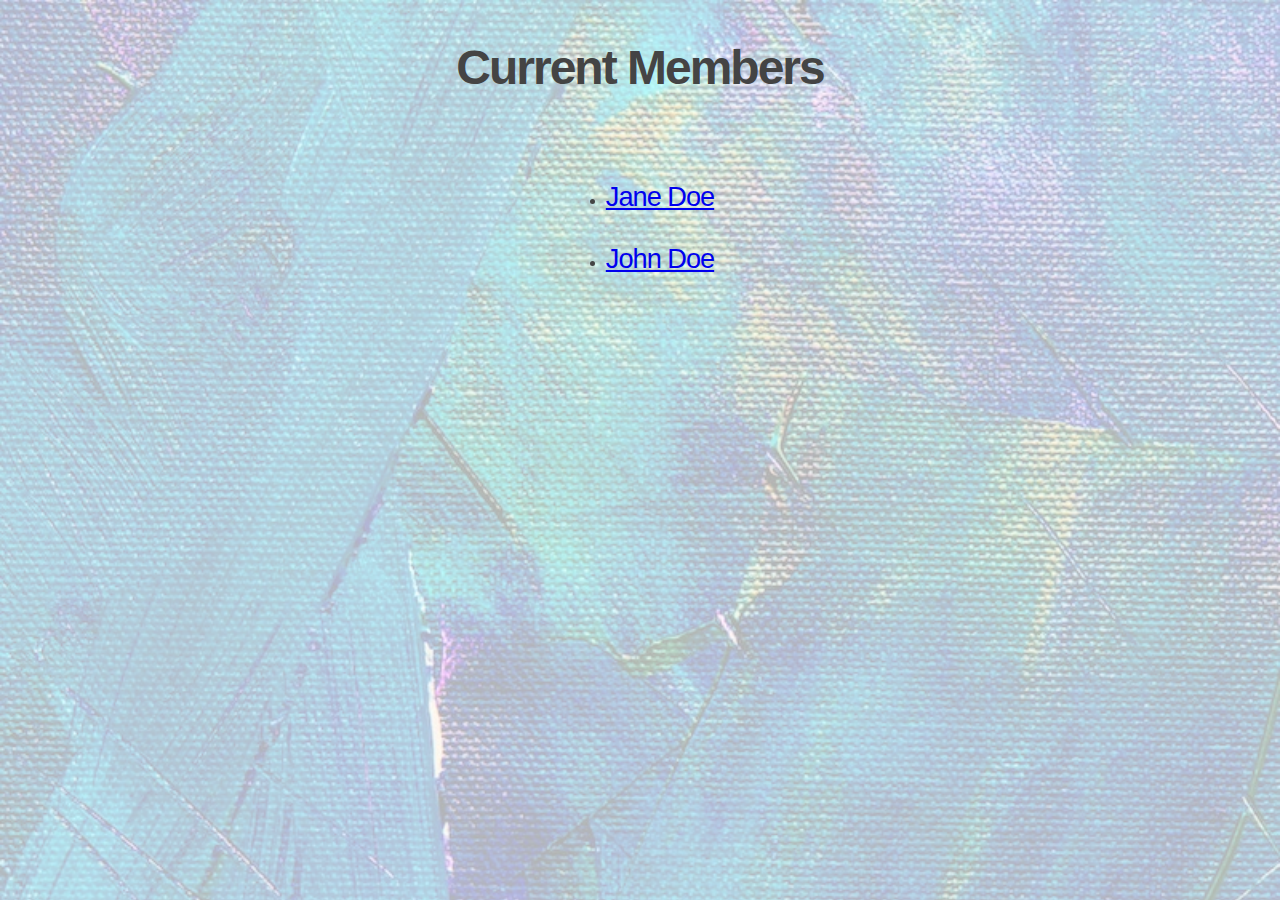
<file: templates/home.html>
<!DOCTYPE html>
<html>

<head>
  <title>Members</title>
  <link rel="stylesheet" href="/static/css/main.css"> 
</head>

<body>
<div class="homecontent">
<h2>Current Members</h2>
<ul>  
  <li><h3><a href="/Jane">Jane Doe</a></h3></li>
  <li><h3><a href="/John">John Doe</a></h3></li>  
</ul>
</div>
</body>
</html>
</file>
<file: static/css/main.css>
body {
    margin: 0;
    padding: 0;
    font-family: "Helvetica Neue", Helvetica, Arial, sans-serif;
    color: #444;
  }
  
body::before {
  	background-image: url('/static/images/steve_johnson.jpg');
    background-size: cover;
    content: "";
    display: block;
    position: absolute;
    top: 0;
    left: 0;
    width: 100%;
    height: 100%;
	z-index: -2;    
	opacity: 0.3;
}
  .homecontent {
    display: flex;
	flex-direction: column;
	justify-content: center;
	align-items: center;
  }
  
  .content {
    display: flex;
	flex-direction: row;	
	justify-content: space-around;
	align-items: top;
	  
  }
  
  .personal {
    display: flex;
	flex-direction: column;
	justify-content: top;
	align-items: center;
	margin-top: 100px;
	color: black;
	  
  }
   
    
  .container {
	position: relative;
	display: flex;
	flex-direction: column;
	padding-top: 30px;
	justify-content: top;	
    text-align: center;
    background-color: AliceBlue;
    width: 600px;
	height: 480px;
    border: 1px black;
    border-width: 4px;
    margin-top: 100px;	
  }  
 
  .info {
    color: red;
  } 

  h1 { 
    font-family: none;
    color: darkslategray;
    display: block;
    font-size: 22px;
    margin-top: 8px;
    margin-bottom: 8px;
    margin-left: 0;
    margin-right: 0;
    font-weight: bold;
}

  h2 {
    font-size: 3em;
    margin-top: 40px;
    text-align: center;
    letter-spacing: -2px;
  }
   
  h3 {
    font-size: 1.7em;
    font-weight: 100;
    margin-top: 30px;
    text-align: center;
    letter-spacing: -1px;
    color: black;
  }

form input#yourmail {
  height: 25px;
  width: 400px;
  background-color: #fafafa;
  -webkit-border-radius: 3px;
  -moz-border-radius: 3px;
  border-radius: 3px;
  border: 1px solid #cccccc;
  padding: 5px;
  font-size: 18px;
  margin: 3px;
}
 
form input#subject {
  height: 25px;
  width: 400px;
  background-color: #fafafa;
  -webkit-border-radius: 3px;
  -moz-border-radius: 3px;
  border-radius: 3px;
  border: 1px solid #cccccc;
  padding: 5px;
  font-size: 18px;
  margin: 3px;
}

form textarea#mess {
  height: 85px;
  width: 400px;
  background-color: #fafafa;
  -webkit-border-radius: 3px;
  -moz-border-radius: 3px;
  border-radius: 3px;
  border: 1px solid #cccccc;
  padding: 5px;
  font-size: 18px; 
  margin: 3px;
}
 
form input#submit {
  height:30px;
  width:100px;
  margin: auto;
  display: -webkit-box;
  -webkit-border-radius: 3px; 
     -moz-border-radius: 3px;
          border-radius: 3px;
  border:1px solid #d8d8d8;
  padding: 3px; 
  font-weight:bold; 
  font-size:16px;
  text-align: center; 
  color: #000000; 
  background-color: #f4f4f4;
  background-image: -webkit-gradient(linear, left top, left bottom, color-stop(0%, #f4f4f4), color-stop(100%, #e5e5e5));
  background-image: -webkit-linear-gradient(top, #f4f4f4, #e5e5e5);
  background-image: -moz-linear-gradient(top, #f4f4f4, #e5e5e5);
  background-image: -ms-linear-gradient(top, #f4f4f4, #e5e5e5);
  background-image: -o-linear-gradient(top, #f4f4f4, #e5e5e5);
  background-image: linear-gradient(top, #f4f4f4, #e5e5e5);filter:progid:DXImageTransform.Microsoft.gradient(GradientType=0,startColorstr=#f4f4f4, endColorstr=#e5e5e5);
}
 
form input#submit:hover{
  cursor: pointer;
  border:1px solid #c1c1c1; 
  background-color: #dbdbdb;
  background-image: -webkit-gradient(linear, left top, left bottom, color-stop(0%,#dbdbdb), color-stop(100%, #cccccc));
  background-image: -webkit-linear-gradient(top, #dbdbdb, #cccccc);
  background-image: -moz-linear-gradient(top, #dbdbdb, #cccccc);
  background-image: -ms-linear-gradient(top, #dbdbdb, #cccccc);
  background-image: -o-linear-gradient(top, #dbdbdb, #cccccc);
  background-image: linear-gradient(top, #dbdbdb, #cccccc);filter:progid:DXImageTransform.Microsoft.gradient(GradientType=0,startColorstr=#dbdbdb, endColorstr=#cccccc);
}

.submitcontainer {
  position: absolute;
  width: 70px;
  height: 30px;
  left: 265px;
  bottom: 120px;  
}

.sclass {
  position: absolute;
  height: 30px;
  width: 70px;
  top: 0px;
  right: 0px;
}

.submitimg {
  position: absolute;
  width: 70px;
  height: 30px;
  top: 0px;
  right: 0px;
  display: flex;
  justify-content: center;
  align-items: center;
  visibility: hidden;  
}

.img {
  width: 15px;
  height:15px;
  animation: spin 1.5s linear infinite;
}

@keyframes spin {
   0% {
     transform: rotate(0deg);
   }
   100% {
     transform: rotate(360deg);
   }
 }

.forbidden:hover {
  cursor: not-allowed;
}

.infobutton {
  position: relative;
  display: inline-block;
  height: 18px;
  width: 18px;
  font-size: 14px;  
  background-color: Red;
  color: white;
  border: 2px solid Red;
  border-radius: 50px;  
}

.infobutton:hover {  
  background-color: Tomato;
}

.infobutton .infotext {
  visibility: hidden;
  position: absolute;
  z-index: 1;
  top: 8px;
  left: 166%;
  width: 150px;
  height: 110px;  
  background-color: Tomato;
  color: white;
  text-align: center;
  padding: 5px 5px 5px 5px;
  border-radius: 0px 6px 6px 6px;
}

.infobutton .infotext::after {
  content: "";
  position: absolute;
  top: 5px;
  right: 100%;
  margin-top: -5px;
  border-width: 5px;
  border-style: solid;  
  border-color: Tomato Tomato transparent transparent;
}

.infobutton:hover .infotext{
  visibility: visible;
}

#dist1 {
	height: 16px;
}

#dist2 {
	height: 55px;
}

.distcontainer {
	height: 26px;
}

/* Message flashing */
.flash {
    /* background-color: #FBB0B0; */
	background-color: red;
	color: white;
	padding: 2px;	
    width: 400px;    
    margin-top: 2px;
	margin-bottom: 2px;
	margin-left: auto;
	margin-right: auto;
	font-size: 14px;
  }
</file>
